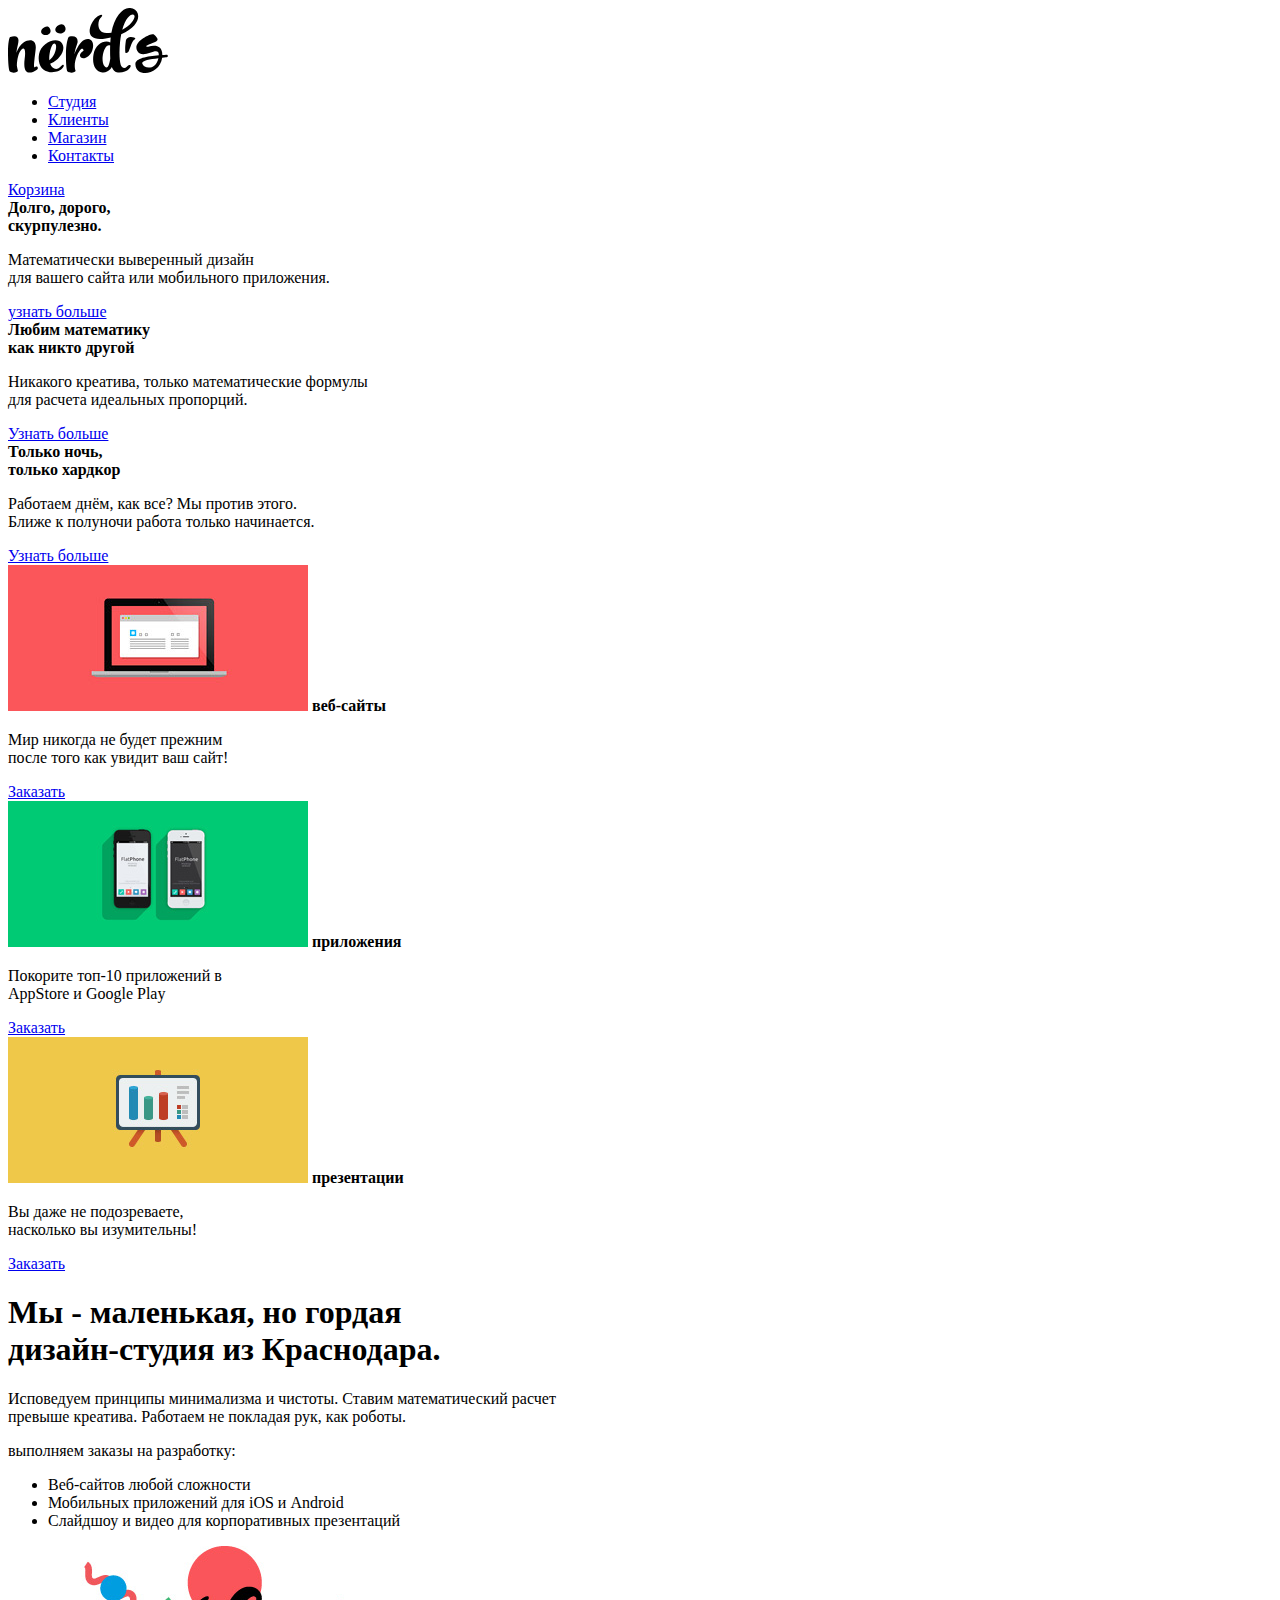
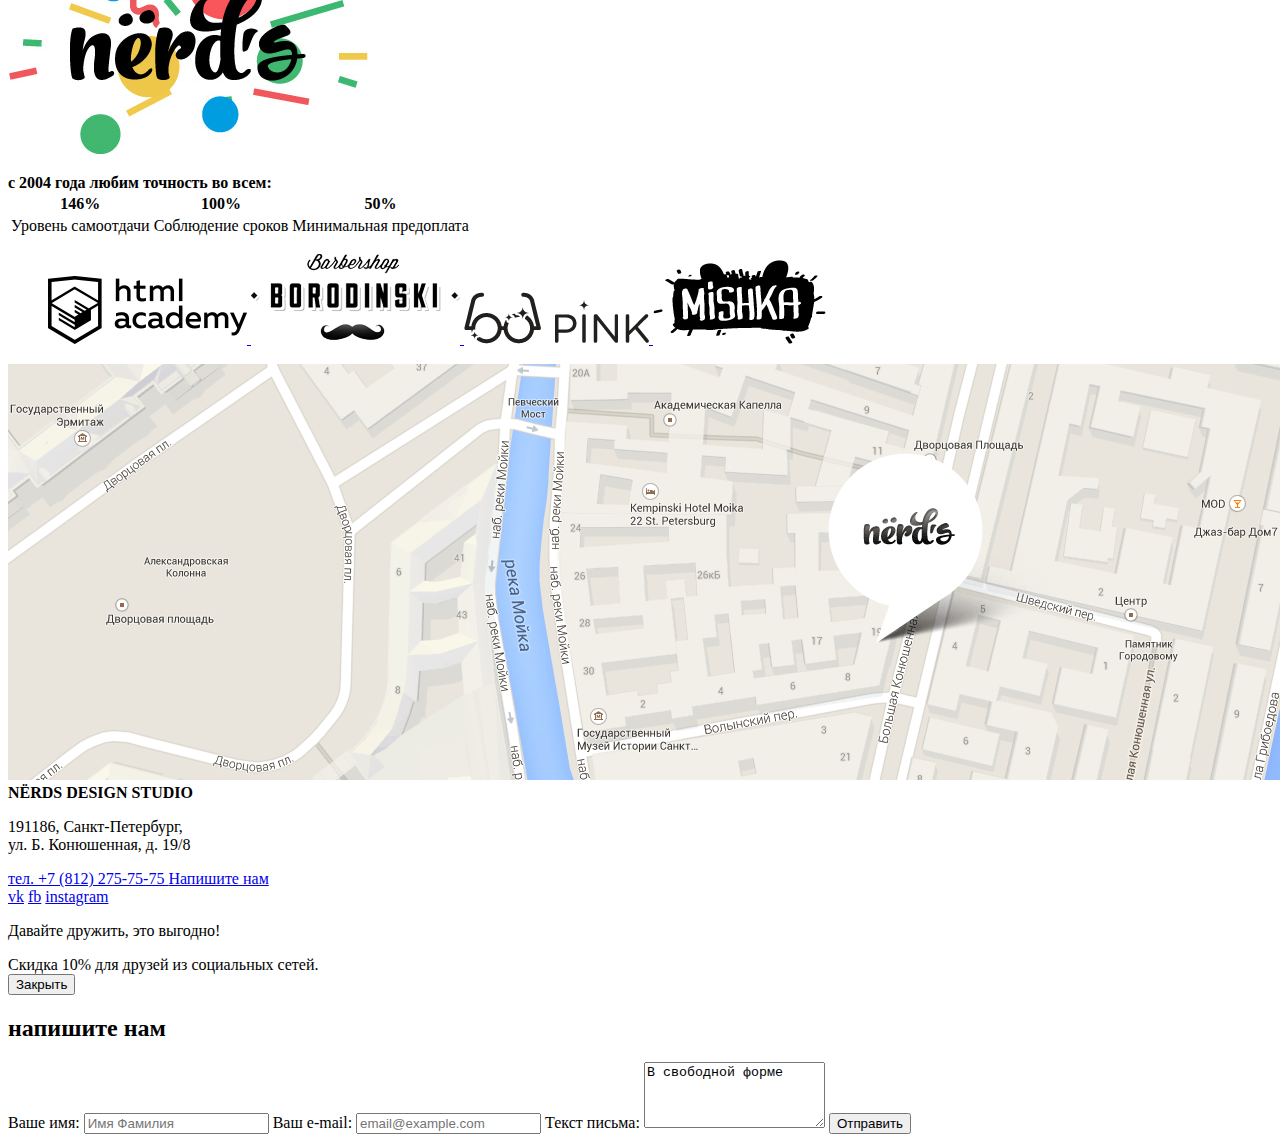
<file: index.html>
<!DOCTYPE html>
<html lang="ru">
  <head>
    <meta charset="utf-8">
    <title>HTML Academy: Нёрдс</title>
    <link rel="stylesheet" href="css/normalize.css">
    <link rel="stylesheet" href="css/style.css">
  </head>
  <body>
    <!--По мотивам барбершопа -->
    <header class="main-header">
      <nav class="main-navigation">
        <a class="main-logo">
          <img src="img/nerds-logo.svg" width="160" height="65" alt="logo nerd's">
        </a>
        <ul class="site-navigation">
          <li><a href="studio.html">Студия</a></li>
          <li><a href="customers.html">Клиенты</a></li>
          <li><a href="catalog.html">Магазин</a></li>
          <li><a href="contacts.html">Контакты</a></li>
        </ul>
        <div class="basket">
          <a class="basket-link" href="#">Корзина</a>
        </div>
      </nav>
      <div class="slides">
        <div class="slide">
          <div class="slide-description">
            <b>Долго, дорого,<br>
              скурпулезно.</b>
            <p>Математически выверенный дизайн<br>
              для вашего сайта или мобильного приложения.</p>
            <a class="btn" href="about-us.html">узнать больше</a>
          </div>
        </div>
        <div class="slide">
          <div class="slide-description">
            <b>Любим математику<br>как никто другой</b>
            <p>Никакого креатива, только математические формулы<br>
                 для расчета идеальных пропорций.</p>
            <a class="btn" href="about-us.html">Узнать больше</a>
          </div>
        </div>
        <div class="slide">
            <div class="slide-description">
              <b>Только ночь,<br>только хардкор</b>
              <p>Работаем днём, как все? Мы против этого.<br>
                 Ближе к полуночи работа только начинается.</p>
              <a class="btn" href="about-us.html">Узнать больше</a>
            </div>
          </div>
        </div>
    </header>
     <!--main-->
    <main class="container">
      <section class="edge">
        <div class="edge-item">
          <img src="img/illustration-1.jpg" width="300" height="146" alt="веб-сайты">
          <b>веб-сайты</b>
          <p>Мир никогда не будет прежним<br>
            после того как увидит ваш сайт!
          </p>
          <a class="btn red" href="#">Заказать</a>
        </div>
        <div class="edge-item">
          <img src="img/illustration-2.jpg" width="300" height="146" alt="приложения">
          <b>приложения</b>
          <p>Покорите топ-10 приложений в<br>
            AppStore и Google Play
          </p>
          <a class="btn green" href="#">Заказать</a>
        </div>
        <div class="edge-item">
          <img src="img/illustration-3.jpg" width="300" height="146" alt="презентации">
          <b>презентации</b>
          <p>Вы даже не подозреваете,<br>
            насколько вы изумительны!
          </p>
          <a class="btn yellow" href="#">Заказать</a>
        </div>
      </section>
      <!--вместо <hr> использовать CSS свойство-->
      <section class="description">
        <h1 class="description-title">Мы - маленькая, но гордая<br>
                           дизайн-студия из Краснодара.</h1>
        <p>Исповедуем принципы минимализма и чистоты. Ставим математический расчет<br>
             превыше креатива. Работаем не покладая рук, как роботы.</p>
        <p>выполняем заказы на разработку:</p>
        <ul class="description-list">
          <li class="description-item">
            Веб-сайтов любой сложности
          </li>
          <li class="description-item">
            Мобильных приложений для iOS и Android
          </li>
          <li class="description-item">
            Слайдшоу и видео для корпоративных презентаций
          </li>
        </ul>
      </section>
      <section class="history">
        <div class="color-logo">
          <p>
            <img class="nerds-illustration" src="img/nerds-illustration.jpg" width="360" height="208" alt="logo nerd's">
          </p>
        </div>
        <b>с 2004 года любим точность во всем:</b>
        <table>
          <tr>
            <th>146%</th>
            <th>100%</th>
            <th>50%</th>
          </tr>
          <tr>
            <td>Уровень самоотдачи</td>
            <td>Соблюдение сроков</td>
            <td>Минимальная предоплата</td>
           </tr>
        </table>
      </section>
      <section class="partners">
        <figure class="partners-logos"><!--.partners-link 260*180px-->
          <a class="partners-link" href="https://htmlacademy.ru/intensive/htmlcss">
            <img src="img/logo-1.png" alt="Html academy" width="199" height="68">
          </a>
          <a class="partners-link" href="#">
            <img src="img/logo-2.png" alt="Барбершоп 'Бородинский'" width="209" height="90">
          </a>
          <a class="partners-link" href="#">
            <img src="img/logo-3.png" alt="Pink" width="185" height="52">
          </a>
          <a class="partners-link" href="#">
            <img src="img/logo-4.png" alt="Mishka" width="173" height="84">
          </a>
        </figure>
      </section>
    </main>
    <!--карта-->
    <section class="address">
      <div class="address-map">
        <img class="map" src="img/map-plus-marker.png" alt="Карта" width="1440" height="416">
      </div>
      <div class="address-contacts">
        <b class="address-contacts-title">NЁRDS DESIGN STUDIO</b>
        <p class="address-contacts-text">191186, Санкт-Петербург, <br>ул. Б. Конюшенная, д. 19/8</p>
        <a class="addres-contacts-link" href="#">
            тел. +7 (812) 275-75-75
        </a>
        <a class="btn" href="#" >Напишите нам</a>
      </div>
    </section>
    <footer class="main-footer">
      <section class="footer-social">
        <a class="social-btn social-btn-vk" href="#">vk</a>
        <a class="social-btn social-btn-fb" href="#">fb</a>
        <a class="social-btn social-btn-inst" href="#">instagram</a>
      </section>
      <section class="footer-text">
        <p class="footer-text-slogan">Давайте дружить, это выгодно!</p>
        <span class="footer-text-small">Скидка 10% для друзей из социальных сетей.</span>
      </section>
    </footer>
    <!--модалки - формы заполнения, всплывающие окна -->
    <div class="modal-content">
      <button class="modal-content-close" type="button" title="Закрыть">Закрыть</button>
      <h2 class="modal-content-title">напишите нам</h2>
      <form class="form-modal clearfix" action="" method="post">
        <label class="form-item">
          <span class="form-item-text">Ваше имя:</span>
          <input class="form-item-input" type="text" name="name" placeholder="Имя Фамилия">
        </label>
        <label class="form-item">
        <span class="form-item-text">Ваш e-mail:</span>
          <input class="form-item-input" type="email" name="email" placeholder="email@example.com">
        </label>
        <label class="form-item">
        <span class="form-item-text">Текст письма:</span>
          <textarea class="form-item-input form-textarea" name="name" rows="4">В свободной форме</textarea>
        </label>
        <button class="btn" type="submit" title="Отправить">Отправить</button>
      </form>
    </div>
  </body>
</html>
</file>
<file: css/style.css>
/* я это всё удалю !!!!!!!*/
th {
  vertical-align: top;
}
/* popup on index*/
.white_back {
  background-image: url("white back.png");
  position: absolute;
  left: 201px;
  top: 1687px;
  width: 1039px;
  height: 669px;
  z-index: 104;
}
/*карта включая невидимую часть*/
.Слой_2 {
  background-image: url("Слой 2.png");
  position: absolute;
  left: -226px;
  top: 2420px;
  width: 1725px;
  height: 808px;
  z-index: 25;
}
/*karta obrez v index */
.Прямоугольник_1 {
  background-color: rgb( 181, 181, 181 );

  width: 1440px;
  height: 416px;

}
text {
  .Вы_даже_не_подозре_аете___насколько__ы_изумител {
  font-size: 16px;
  font-family: "Roboto";
  color: rgb(40, 49, 54);
  line-height: 1.5;

  width: 213px;
  height: 40px;
  z-index: 52;
}

}
.Layer_42_copy {
  background-image: url("Layer 42 copy.png");
  position: absolute;
  left: 540px;
  top: 922px;
  width: 160px;
  height: 50px;

}
.Layer_42_copy_2 {
  background-image: url("Layer 42 copy 2.png");
  position: absolute;
  left: 940px;
  top: 922px;
  width: 160px;
  height: 50px;
  z-index: 58;
}
</file>
